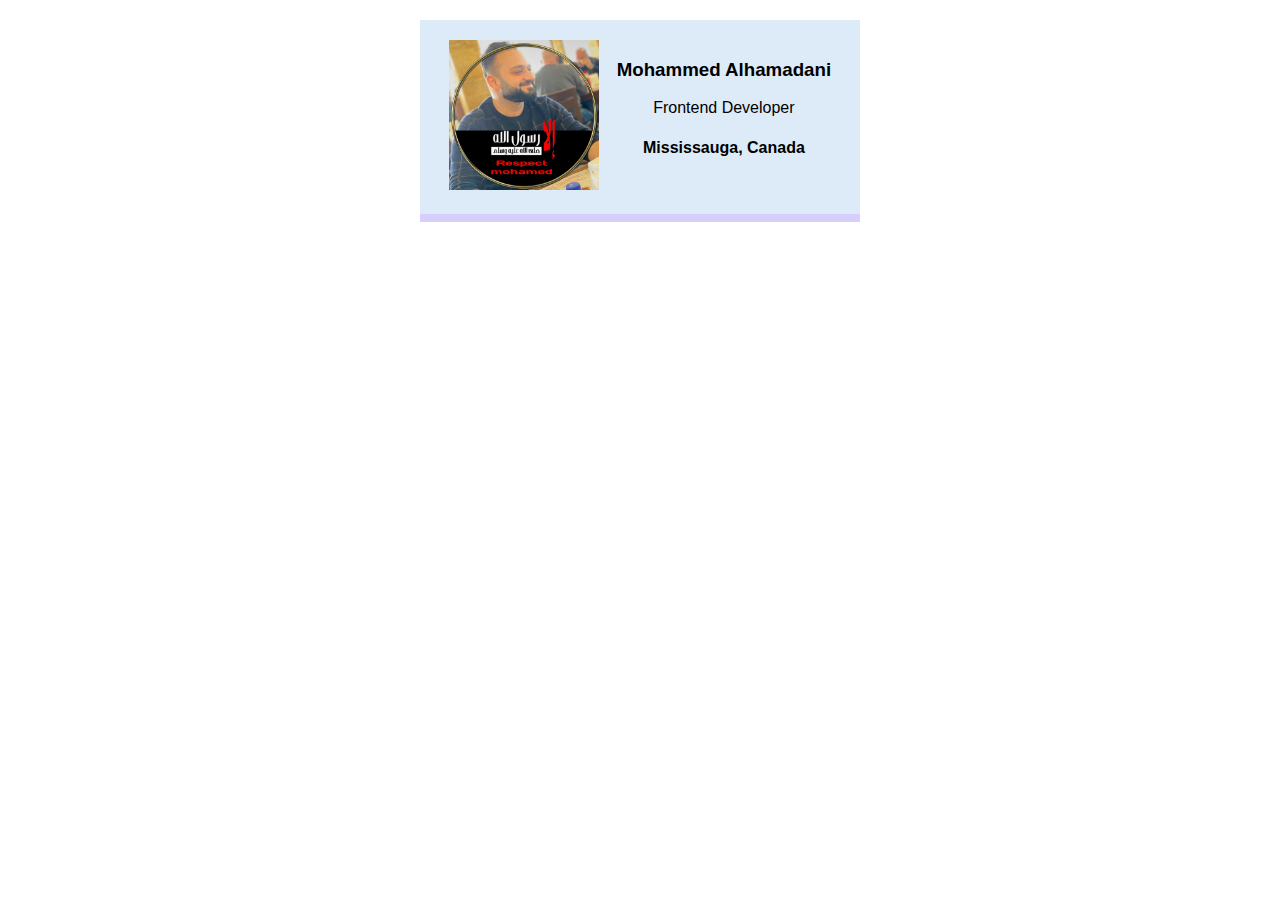
<file: index.html>
<!DOCTYPE html>
<html lang="en">
    <head>
        <meta charset="UTF-8">
        <meta name="viewport" content="width=device-width, initial-scale=1.0">
        <title>business Card</title>
        <link rel="stylesheet" href="businessstyle.css">
    </head>
    <body>
        <div class="card">
            <div>
                <img src="n.jpg" alt="">
            </div>
            <div>
                <h3>Mohammed Alhamadani</h3>
                <p>Frontend Developer</p>
                <h4>Mississauga, Canada</h4>
            </div>
        </div>
        
    </body>
</html>
</file>
<file: businessstyle.css>
img{
    width: 150px;
}

body{
    margin:20px ;
    
}

.card{
    
    padding: 20px;
    display: flex;
    justify-content: space-around ;
    width: 400px;
    margin-left: auto;
    margin-right: auto;
    text-align: center;
    background-color: #ddebf8;
    border-bottom: 8px solid #d8cefe;
    font-family: Verdana, Geneva, Tahoma, sans-serif;
    
}
</file>
